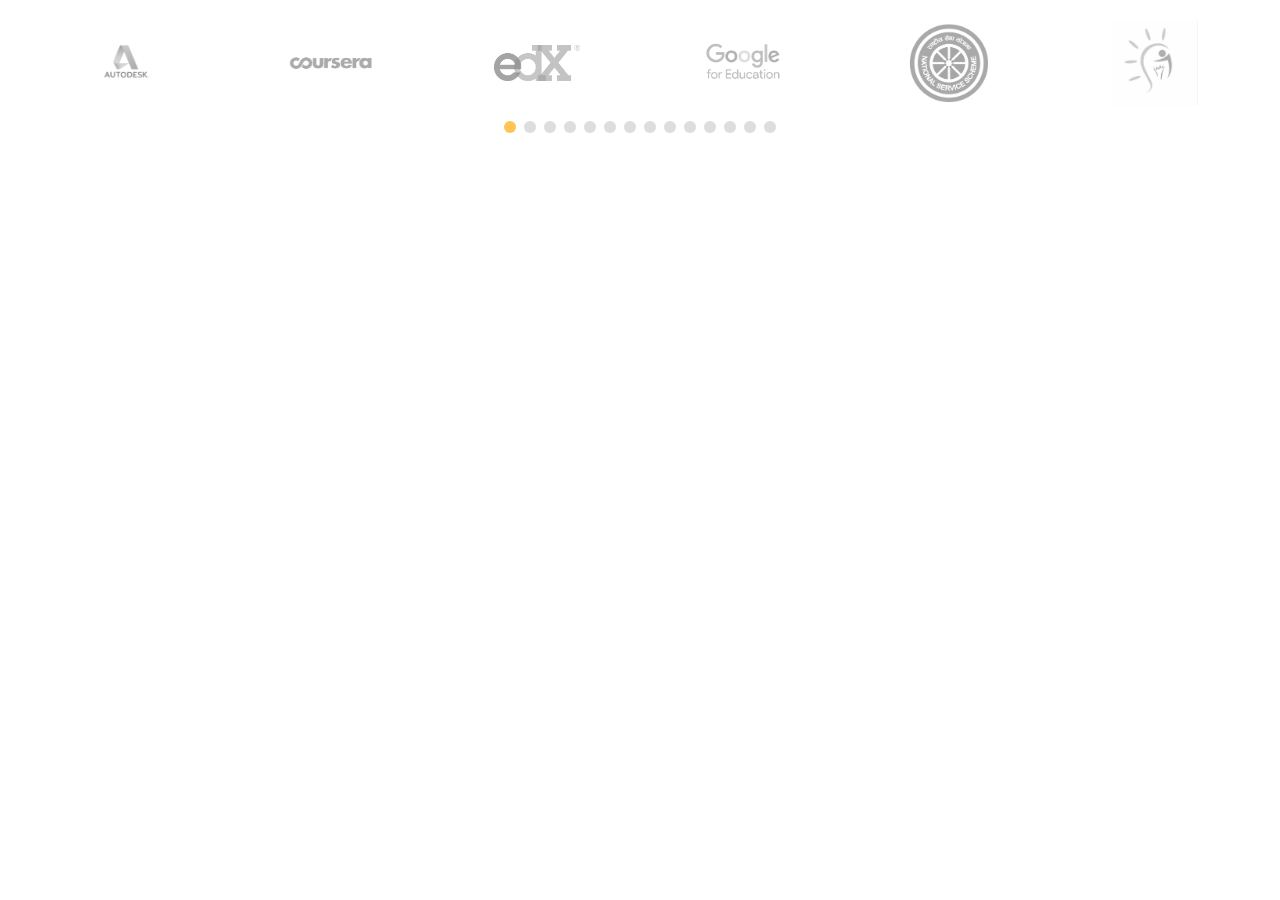
<file: slider.html>
<!DOCTYPE html>
<html lang="en">
<head>
    <meta charset="UTF-8">
    <meta http-equiv="X-UA-Compatible" content="IE=edge">
    <meta name="viewport" content="width=device-width, initial-scale=1.0">
    <link href="css/bootstrap-icons.css" rel="stylesheet">
    <link href="css/bootstrap.min.css" rel="stylesheet">
    <link href="css/swiper-bundle.min.css" rel="stylesheet">
    <link href="css/style.css" rel="stylesheet">

    <title>slider</title>
</head>


<body>
    <section id="clients" class="clients">
        <div class="container" data-aos="zoom-in">
  
          <div class="clients-slider swiper">
            <div class="swiper-wrapper align-items-center">
              <div class="swiper-slide"><img src="img/clients/client-1.png" class="img-fluid" alt=""></div>
              <div class="swiper-slide"><img src="img/clients/client-2.png" class="img-fluid" alt=""></div>
              <div class="swiper-slide"><img src="img/clients/client-3.png" class="img-fluid" alt=""></div>
              <div class="swiper-slide"><img src="img/clients/client-4.png" class="img-fluid" alt=""></div>
              <div class="swiper-slide"><img src="img/clients/client-5.png" class="img-fluid" alt=""></div>
              <div class="swiper-slide"><img src="img/clients/client-6.png" class="img-fluid" alt=""></div>
              <div class="swiper-slide"><img src="img/clients/client-7.png" class="img-fluid" alt=""></div>
              <div class="swiper-slide"><img src="img/clients/client-8.png" class="img-fluid" alt=""></div>
              <div class="swiper-slide"><img src="img/clients/client-9.png" class="img-fluid" alt=""></div>
              <div class="swiper-slide"><img src="img/clients/client-10.png" class="img-fluid" alt=""></div>
              <div class="swiper-slide"><img src="img/clients/client-11.png" class="img-fluid" alt=""></div>
              <div class="swiper-slide"><img src="img/clients/client-12.png" class="img-fluid" alt=""></div>
              <div class="swiper-slide"><img src="img/clients/client-13.png" class="img-fluid" alt=""></div>
              <div class="swiper-slide"><img src="img/clients/client-14.png" class="img-fluid" alt=""></div>
            </div>
            <div class="swiper-pagination"></div>
          </div>
  
        </div>
      </section>
</body>
<script src="js/swiper-bundle.min.js"></script>
<script src="js/main.js"></script>
</html>
</file>
<file: css/style.css>
/*--------------------------------------------------------------
  # Clients
--------------------------------------------------------------*/
.clients {
    padding-top: 20px;
  }
  .clients .swiper-slide img {
    opacity: 0.5;
    transition: 0.3s;
    filter: grayscale(100);
  }
  .clients .swiper-slide img:hover {
    filter: none;
    opacity: 1;
  }
  .clients .swiper-pagination {
    margin-top: 20px;
    position: relative;
  }
  .clients .swiper-pagination .swiper-pagination-bullet {
    width: 12px;
    height: 12px;
    background-color: #fff;
    opacity: 1;
    background-color: #ddd;
  }
  .clients .swiper-pagination .swiper-pagination-bullet-active {
    background-color: #ffc451;
  }
</file>
